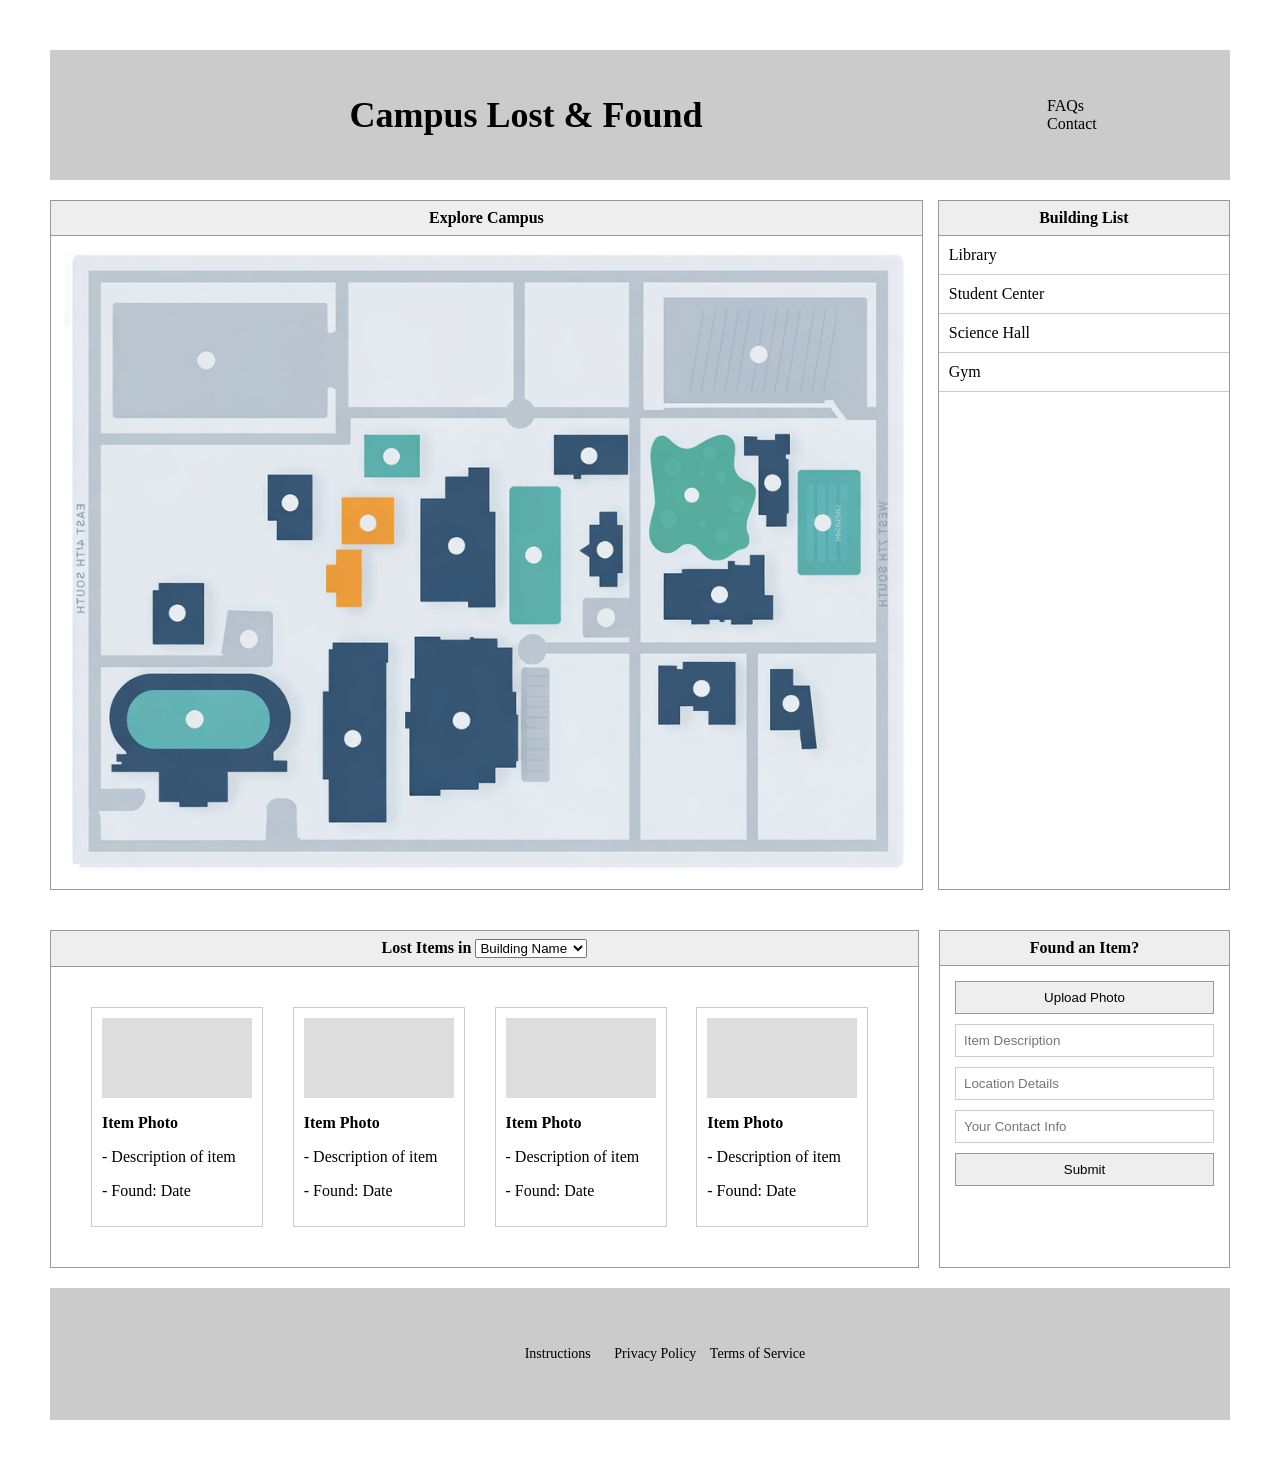
<file: docs/styles/home_page.html>
<!DOCTYPE html>
<html lang="en-us">

<head>
    <link rel="stylesheet" href="home_page.css" />
    <link rel="icon" href="../images/logo.png" type="image/png" />
    <title>Campus Lost & Found</title>
</head>

<header>
    <div class="header">
        <div class="title">
            <h1>Campus Lost & Found</h1>
        </div>
        <div class="nav">
            <nav>
                <ul>
                    <li>
                        <a class="pages" href="#">FAQs</a>
                    </li>
                    <li>
                        <a class="pages" href="#">Contact</a>
                    </li>
                </ul>
        </div>
        </nav>
    </div>
</header>

<body>
    <div class="explore-container">
        <div class="explore-box">
            <div class="box-header">Explore Campus</div>

            <div class="map-content">
                <img src="../images/map.png" alt="Campus Map">
            </div>
        </div>
        <div class="building-box">
            <div class="box-header">Building List</div>

            <ul>
                <li>Library</li>
                <li>Student Center</li>
                <li>Science Hall</li>
                <li>Gym</li>
            </ul>
        </div>

    </div>
    <div class="lost-found-container">

        <div class="lost-items">
            <div class="box-header">
                Lost Items in
                <select>
                    <option>Building Name</option>
                    <option>Library</option>
                    <option>Student Center</option>
                </select>
            </div>

            <div class="items-grid">

                <div class="item-card">
                    <div class="img-placeholder"></div>
                    <p><strong>Item Photo</strong></p>
                    <p>- Description of item</p>
                    <p>- Found: Date</p>
                </div>

                <div class="item-card">
                    <div class="img-placeholder"></div>
                    <p><strong>Item Photo</strong></p>
                    <p>- Description of item</p>
                    <p>- Found: Date</p>
                </div>

                <div class="item-card">
                    <div class="img-placeholder"></div>
                    <p><strong>Item Photo</strong></p>
                    <p>- Description of item</p>
                    <p>- Found: Date</p>
                </div>

                <div class="item-card">
                    <div class="img-placeholder"></div>
                    <p><strong>Item Photo</strong></p>
                    <p>- Description of item</p>
                    <p>- Found: Date</p>
                </div>

            </div>
        </div>
        <div class="found-form">
            <div class="box-header">Found an Item?</div>

            <form>
                <button type="button">Upload Photo</button>
                <input type="text" placeholder="Item Description">
                <input type="text" placeholder="Location Details">
                <input type="text" placeholder="Your Contact Info">
                <button type="submit">Submit</button>
            </form>
        </div>

    </div>
</body>
<footer>
    <ul>
        <li class="footer_text">
            <a class="footer" href="#">
                <p>Instructions</p>
            </a>
        </li>
        <li class="footer_text">
            <a class="footer" href="#">
                <p>Privacy Policy</p>
            </a>
        </li>
        <li>
            <a class="footer" href="#">
                <p>Terms of Service</p>
            </a>
        </li>
    </ul>
</footer>

</html>
</file>
<file: docs/styles/home_page.css>
@import url('https://fonts.googleapis.com/css2?family=IM+Fell+French+Canon&family=Lato:ital,wght@0,400;0,700;1,400&display=swap');

.header {
    display: flex;
    padding: 20px;
    background-color: #cbcbcb;
}

.title {
    font-size: 18px;
    font-weight: bold;
    align-self: center;
    display: flex;
    justify-content: center;
    width: 100%;
    font-family: 'poppins';
}

.nav {
    display: flex;
    justify-content: flex-end;
    width: 25%;
    align-self: center;
}

.pages {
    margin: 0 15px;
    padding: 10px;
    text-decoration: none;
    color: black;
}

li {
    display: inline-block;

}

body {
    margin: 50px;
}

.explore-container {
    display: flex;
    gap: 15px;
    padding: 20px 0px;
}

.explore-box,
.building-box {
    border: 1px solid #999;
    background-color: #fff;
}

.box-header {
    background-color: #eee;
    padding: 8px;
    font-weight: bold;
    border-bottom: 1px solid #999;
    text-align: center;
}

.explore-box {
    flex: 3;
}

.map-content {
    position: relative;
    padding: 10px;
}

.map-content img {
    width: 100%;
    height: auto;
    display: block;
}

.building-box {
    flex: 1;
}

.building-box ul {
    margin: 0;
    padding: 0;
}

.building-box li {
    display: block;
    padding: 10px;
    border-bottom: 1px solid #ccc;
}

.lost-found-container {
    display: flex;
    gap: 20px;
    padding: 20px 0px;
}

.lost-items {
    flex: 3;
    border: 1px solid #999;
    background: white;
}

.items-grid {
    display: grid;
    grid-template-columns: 1fr 1fr 1fr 1fr;
    margin: 40px 40px;
    gap: 20px;
}

.item-card {
    border: 1px solid #ccc;
    padding: 10px;
    width: 150px;
    background: #fff;
}

.img-placeholder {
    width: 100%;
    height: 80px;
    background: #ddd;
    margin-bottom: 10px;
}

.found-form {
    flex: 1;
    border: 1px solid #999;
    background: white;
}

.found-form form {
    display: flex;
    flex-direction: column;
    gap: 10px;
    padding: 15px;
}

.found-form input {
    padding: 8px;
    border: 1px solid #ccc;
}

.found-form button {
    padding: 8px;
    border: 1px solid #999;
    background: #eee;
    cursor: pointer;
}

footer {
    background-color: #cbcbcb;
    padding: 20px;
    text-align: center;
    font-size: 14px;
}

.footer {
    color: black;
    text-decoration: none;
}

.footer_text {
    font-family: 'poppins';
    padding: 10px;
}
</file>
